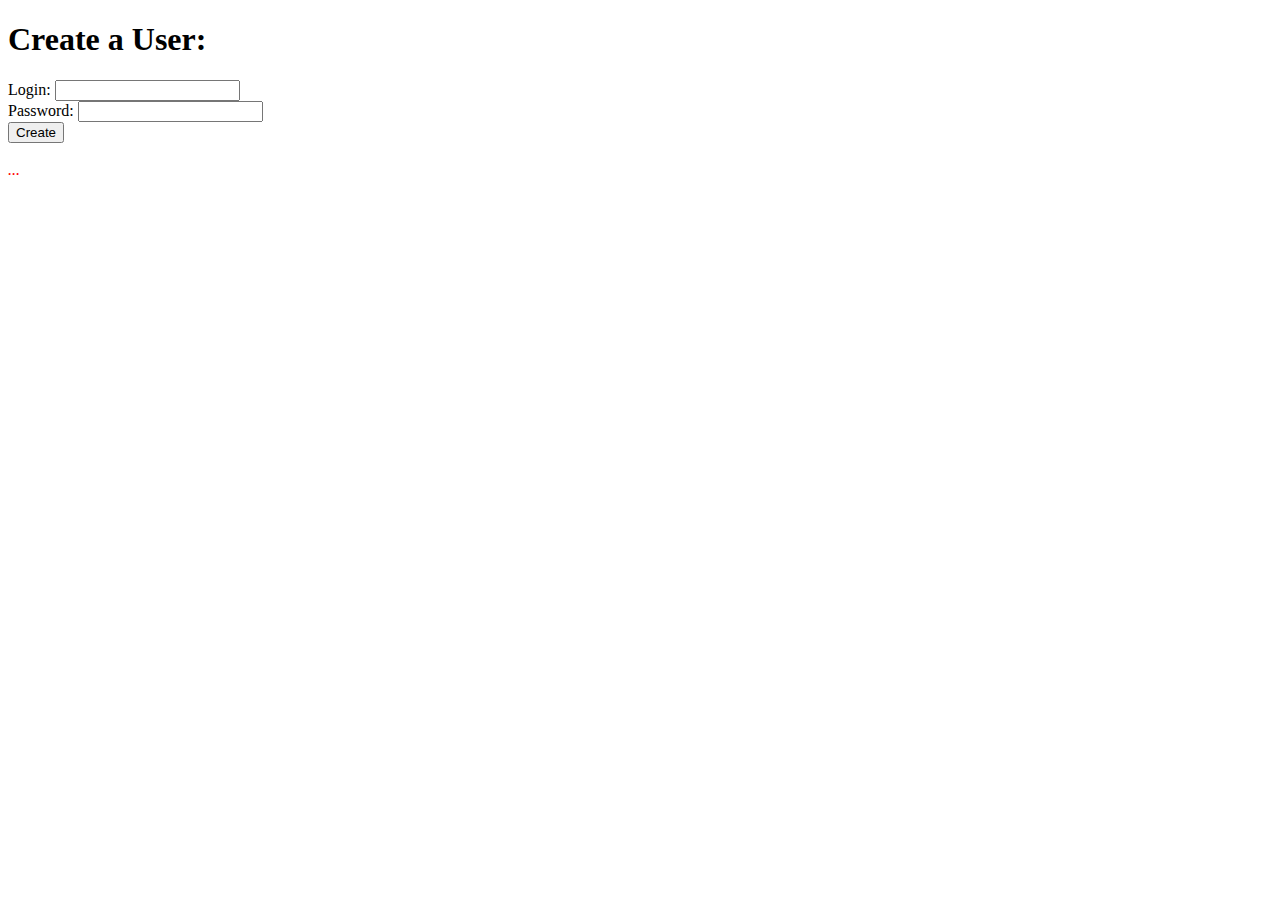
<file: src/main/resources/templates/add.html>
<!DOCTYPE HTML>
<html xmlns:th="http://www.thymeleaf.org">
<head>
    <meta charset="UTF-8" />
    <title>Add Person</title>
    <link rel="stylesheet" type="text/css" th:href="@{/css/style.css}"/>
</head>
<body>
<h1>Create a User:</h1>

<form th:action="@{/add}"
      th:object="${userForm}" method="POST">
    Login:
    <input type="text" th:field="*{email}" />
    <br/>
    Password:
    <input type="text" th:field="*{password}" />
    <br/>
    <input type="submit" value="Create" />
</form>

<br/>

<!-- Check if errorMessage is not null and not empty -->
<div th:if="${errorMessage}" th:utext="${errorMessage}"
     style="color:red;font-style:italic;">
    ...
</div>

</body>
</html>
</file>
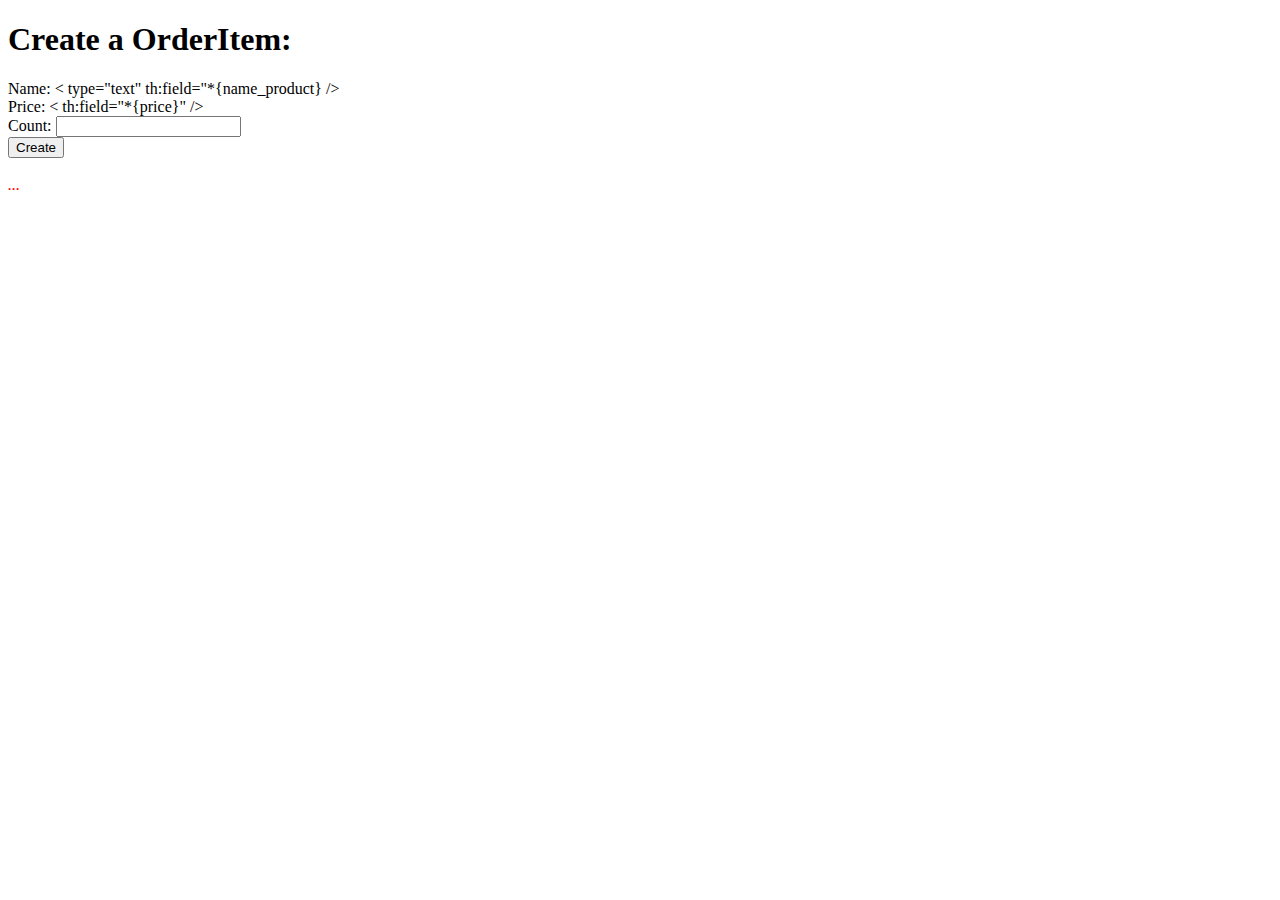
<file: src/main/resources/templates/addListOrderItem.html>
<!DOCTYPE HTML>
<html xmlns:th="http://www.thymeleaf.org">
<head>
    <meta charset="UTF-8" />
    <title>Add OrderItem</title>
    <link rel="stylesheet" type="text/css" th:href="@{/css/style.css}"/>
</head>
<body>
<h1>Create a OrderItem:</h1>

<form th:action="@{/addOrderItem}"
      th:object="${orderItemForm}" method="POST">
    Name:
    <  type="text" th:field="*{name_product} />
    <br/>
   Price:
    <  th:field="*{price}" />
    <br/>
    Count:
    <input type="text" th:field="*{count}" />
    <br/>
    <input type="submit" value="Create" />
</form>

<br/>

<!-- Check if errorMessage is not null and not empty -->
<div th:if="${errorOrderItemMessage}" th:utext="${errorOrderItemMessage}"
     style="color:red;font-style:italic;">
    ...
</div>

</body>
</html>
</file>
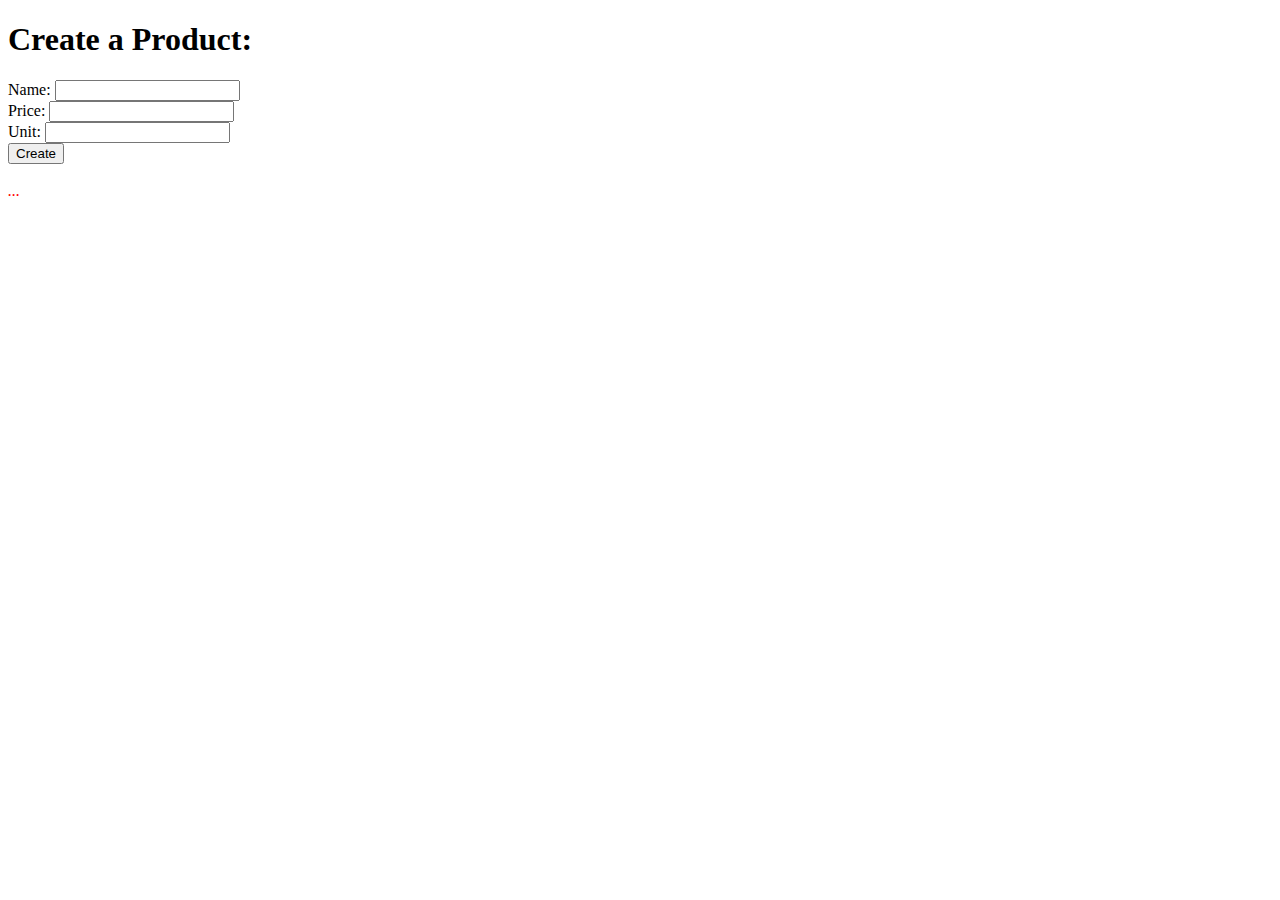
<file: src/main/resources/templates/addProduct.html>
<!DOCTYPE HTML>
<html xmlns:th="http://www.thymeleaf.org">
<head>
    <meta charset="UTF-8" />
    <title>Add Product</title>
    <link rel="stylesheet" type="text/css" th:href="@{/css/style.css}"/>
</head>
<body>
<h1>Create a Product:</h1>

<form th:action="@{/addProduct}"
      th:object="${productForm}" method="POST">
    Name:
    <input type="text" th:field="*{name_product}" />
    <br/>
   Price:
    <input type="text" th:field="*{price}" />
    <br/>
    Unit:
    <input type="text" th:field="*{unit}" />
    <br/>
    <input type="submit" value="Create" />
</form>

<br/>

<!-- Check if errorMessage is not null and not empty -->
<div th:if="${errorMessage}" th:utext="${errorMessage}"
     style="color:red;font-style:italic;">
    ...
</div>

</body>
</html>
</file>
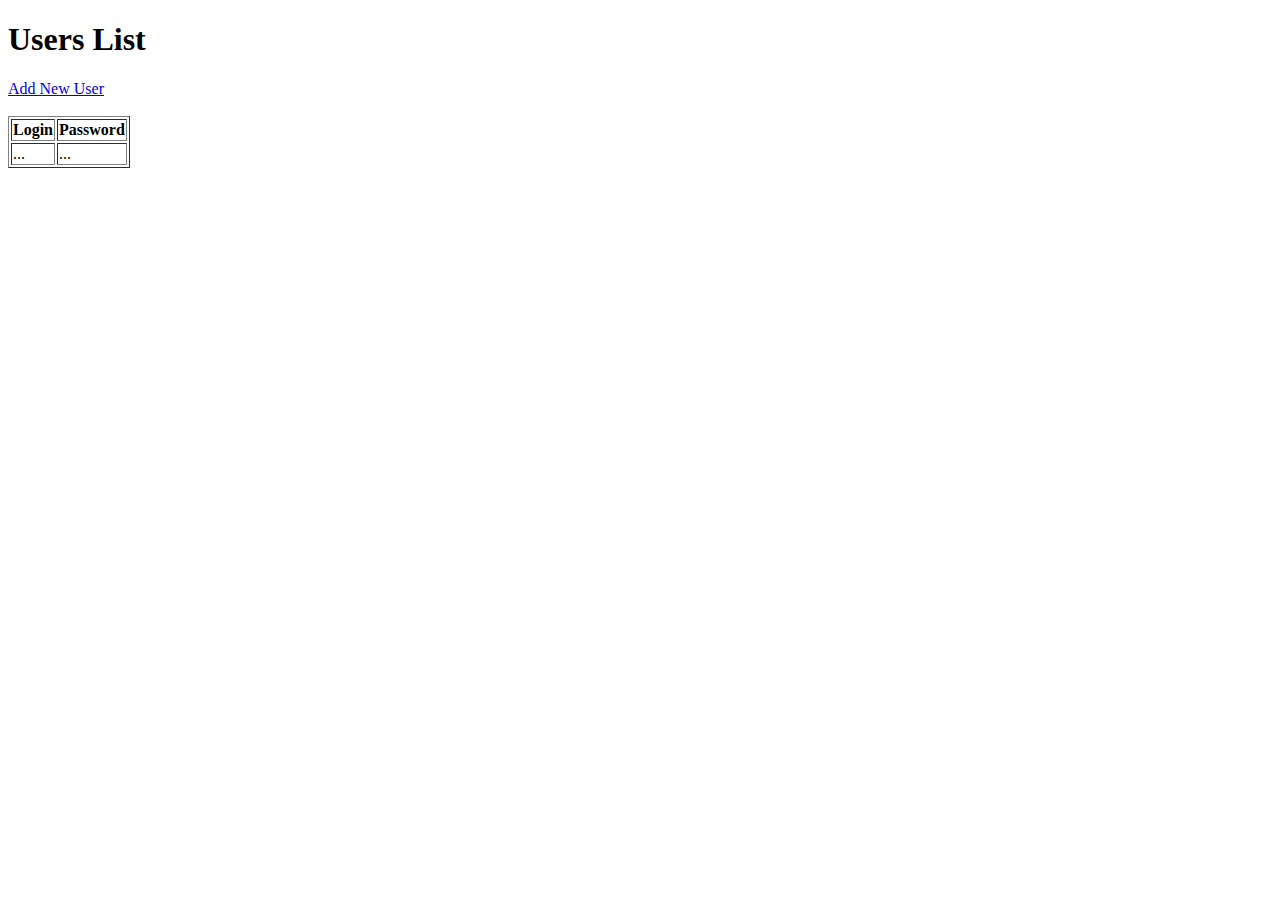
<file: src/main/resources/templates/list.html>
<!DOCTYPE HTML>
<html xmlns:th="http://www.thymeleaf.org">
<head>
    <meta charset="UTF-8" />
    <title>Person List</title>
    <link rel="stylesheet" type="text/css" th:href="@{/css/style.css}"/>
</head>
<body>
<h1>Users List</h1>
<a href="add">Add New User</a>
<br/><br/>
<div>
    <table border="1">
        <tr>
            <th>Login</th>
            <th>Password</th>
        </tr>
        <tr th:each ="user : ${users}">
            <td th:utext="${user.email}">...</td>
            <td th:utext="${user.password}">...</td>
        </tr>
    </table>
</div>
</body>
</html>
</file>
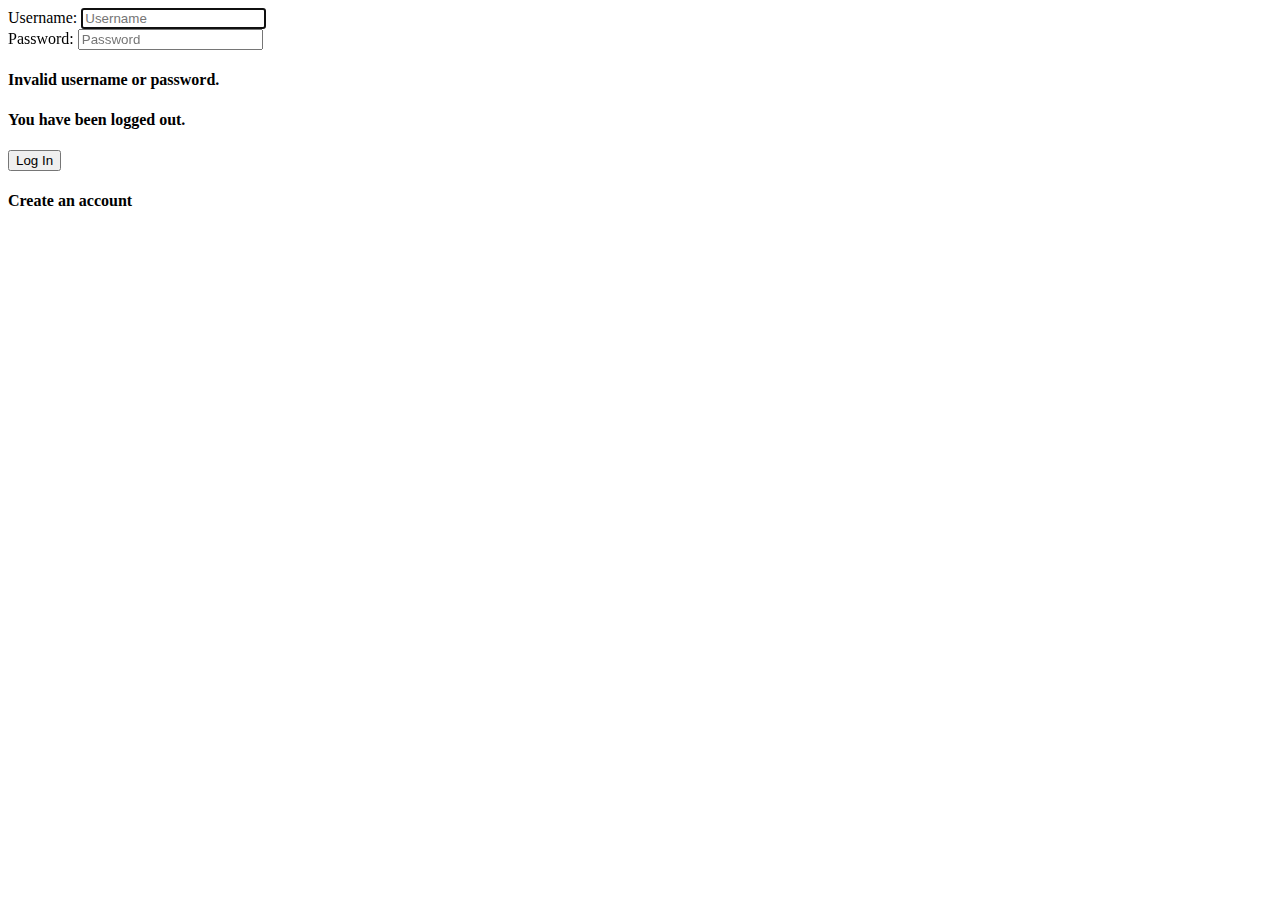
<file: src/main/resources/templates/login.html>
<!DOCTYPE html>
<html xmlns:th="http://www.thymeleaf.org">
<head>
    <meta charset="utf-8">
    <link rel="stylesheet" type="text/css" th:href="@{/css/style.css}"/>
    <title>Log in with your account</title>
</head>
<body>
<div class="container">
    <form th:action="@{/login}" method="post">
        <div class="form-group form-item">
            <label for="email">Username:</label>
            <input type="text" id="email" name="email" autofocus="autofocus" placeholder="Username">
        </div>
        <div class="form-group form-item">
            <label for="password">Password:</label>
            <input type="password" id="password" name="password" placeholder="Password">
        </div>

        <div th:if="${param.error}">
            <h4 class="error-label">Invalid username or password.</h4>
        </div>
        <div th:if="${param.logout}">
            <h4 class="error-label"> You have been logged out.</h4>
        </div>

        <div class="form-group">
            <div class="row">
                <div class="col-sm-6 col-sm-offset-3">
                    <input type="submit" name="login-submit" id="login-submit" value="Log In">
                </div>
            </div>
        </div>
    </form>
    <h4 class="text-center"><a th:href="@{/registration}">Create an account</a></h4>
</div>
</body>
</html>
</file>
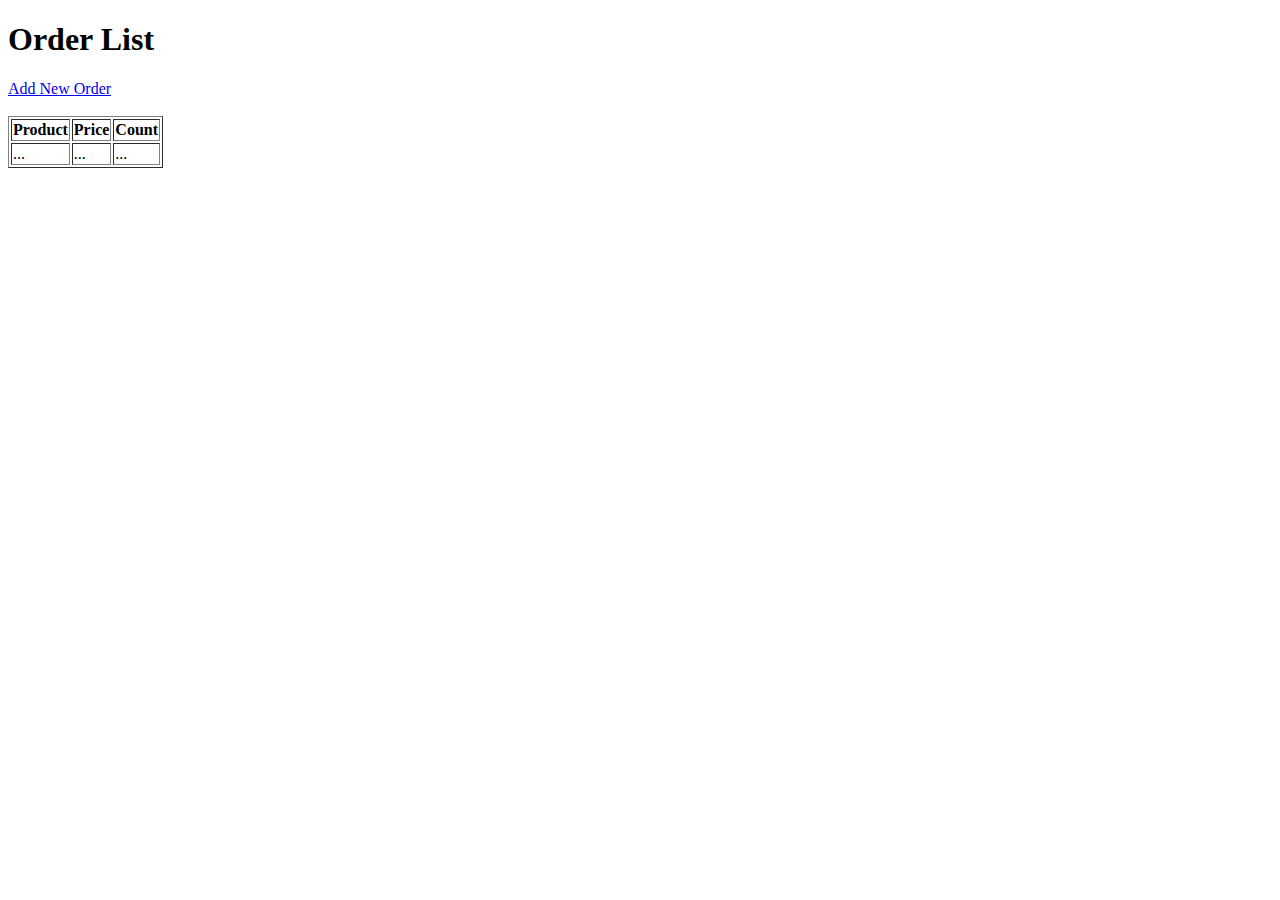
<file: src/main/resources/templates/orderItem.html>
<!DOCTYPE HTML>
<html xmlns:th="http://www.thymeleaf.org">
<head>
    <meta charset="UTF-8" />
    <title>OrderItem List</title>
    <link rel="stylesheet" type="text/css" th:href="@{/css/style.css}"/>
</head>
<body>
<h1>Order List</h1>
<a href="addListOrderItem">Add New Order</a>
<br/><br/>
<div>
    <table border="1">
        <tr>
            <th>Product</th>
            <th>Price</th>
            <th>Count</th>
        </tr>
        <tr th:each ="user : $orderItem}">
            <td th:utext="${product.name}">...</td>
            <td th:utext="${product.price}">...</td>
            <td th:utext="${orderItem.count}">...</td>
        </tr>
    </table>
</div>
</body>
</html>
</file>
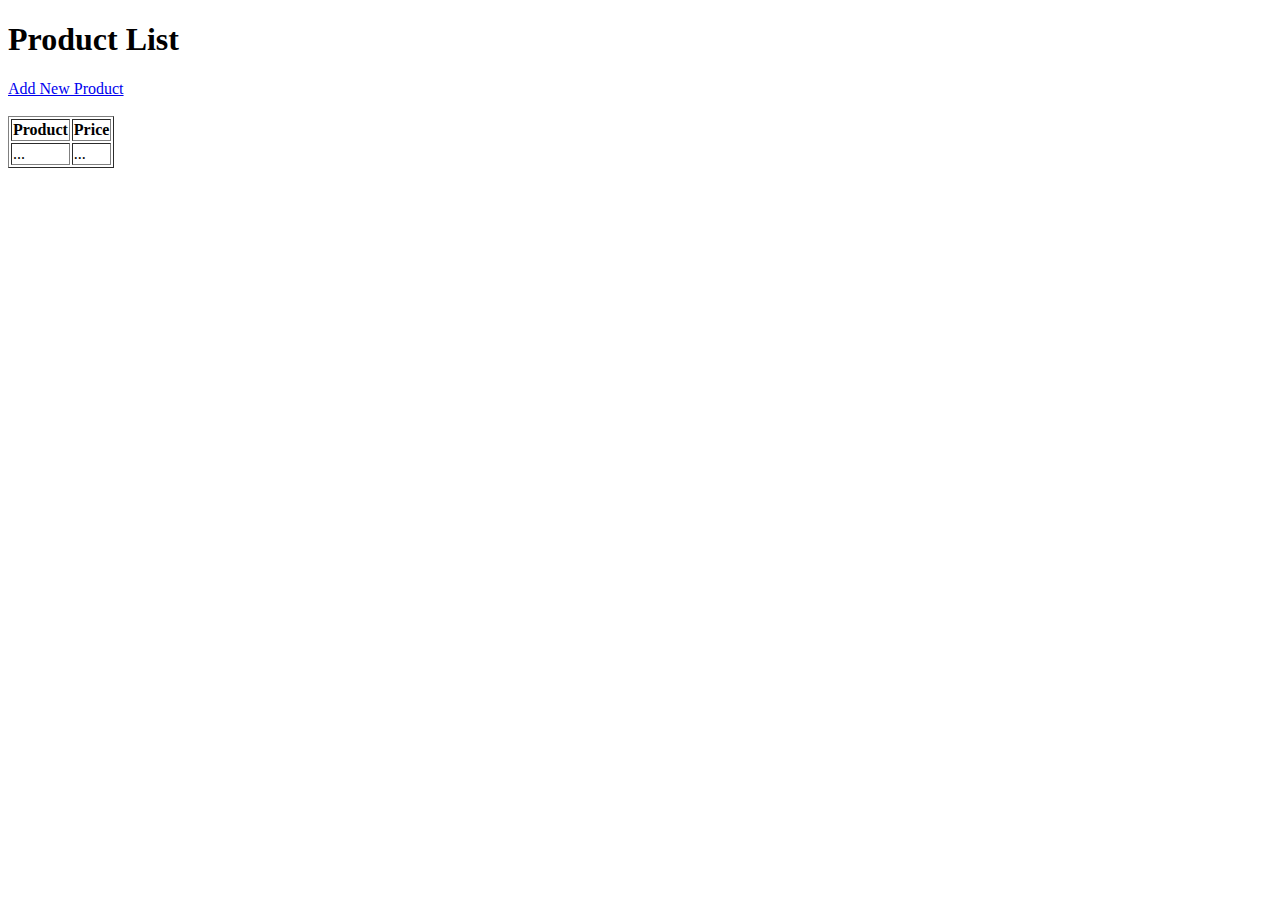
<file: src/main/resources/templates/product.html>
<!DOCTYPE HTML>
<html xmlns:th="http://www.thymeleaf.org">
<head>
    <meta charset="UTF-8" />
    <title>Product List</title>
    <link rel="stylesheet" type="text/css" th:href="@{/css/style.css}"/>
</head>
<body>
<h1>Product List</h1>
<a href="add">Add New Product</a>
<br/><br/>
<div>
    <table border="1">
        <tr>
            <th>Product</th>
            <th>Price</th>
        </tr>
        <tr th:each ="user : $product}">
            <td th:utext="${product.name}">...</td>
            <td th:utext="${product.price}">...</td>
        </tr>
    </table>
</div>
</body>
</html>
</file>
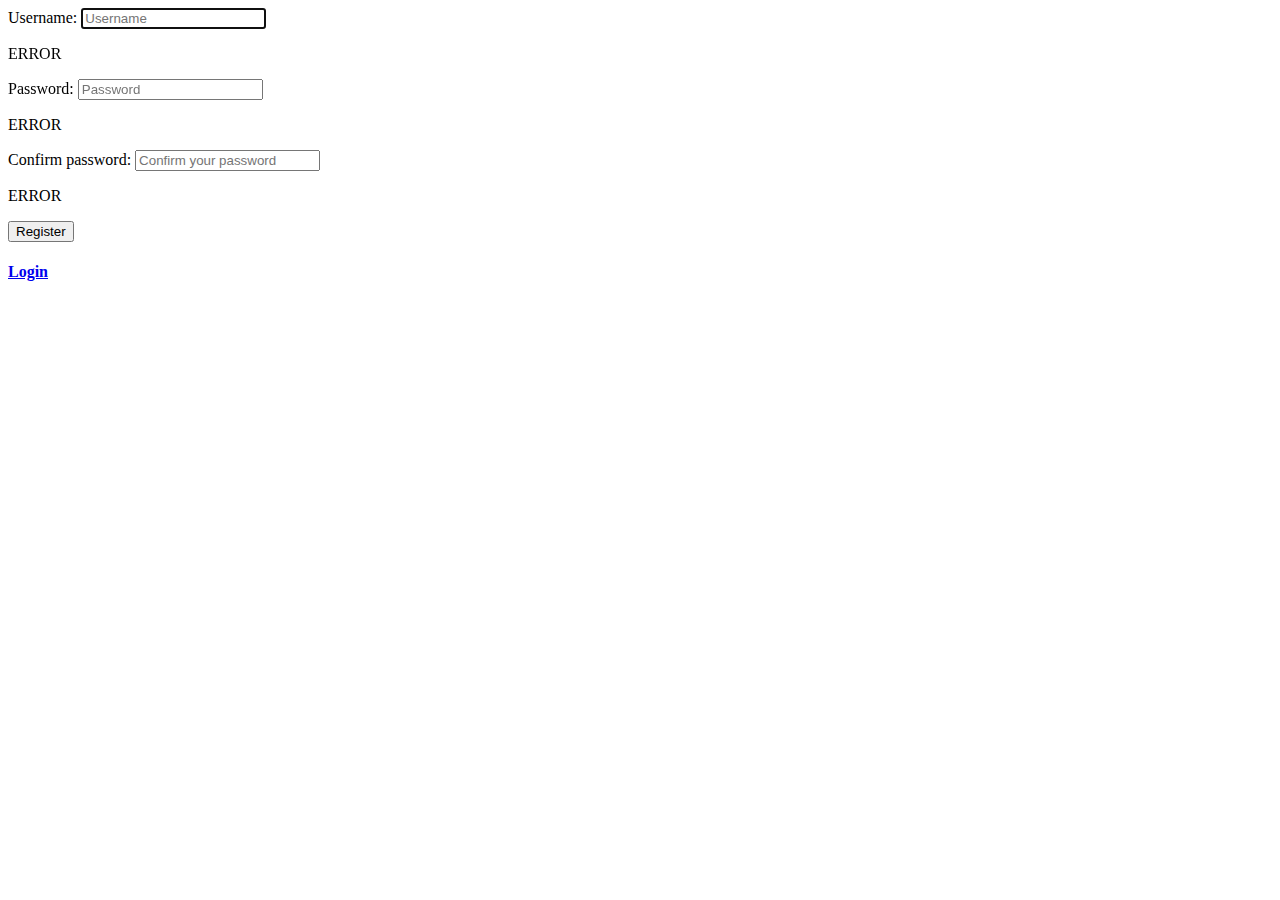
<file: src/main/resources/templates/registration.html>
<!DOCTYPE html>
<html xmlns:th="http://www.thymeleaf.org">
<head>
    <meta charset="utf-8">
    <link rel="stylesheet" type="text/css" th:href="@{/css/style.css}"/>
    <title>Log in with your account</title>
</head>
<body>
<div class="container">
    <form th:action="@{/registration}"
          th:object="${userForm}"
          method="post">
        <div class="form-group form-item">
            <label for="email">Username:</label>
            <input type="text" th:field="*{email}" id="email" autofocus="autofocus" placeholder="Username">
        </div>
        <p class="error-label" th:if="${#fields.hasErrors('email')}" th:errors="*{email}">ERROR</p>
        <div class="form-group form-item">
            <label for="password">Password:</label>
            <input type="password" id="password" th:field="*{password}" placeholder="Password">
        </div>
        <p class="error-label" th:if="${#fields.hasErrors('password')}" th:errors="*{password}">ERROR</p>
        <div class="form-group form-item">
            <label for="confirmPassword">Confirm password:</label>
            <input type="password" id="confirmPassword" th:field="*{confirmPassword}" placeholder="Confirm your password">
        </div>
        <p class="error-label" th:if="${#fields.hasErrors('confirmPassword')}" th:errors="*{confirmPassword}">ERROR</p>

        <div class="form-group">
            <div class="row">
                <div class="col-sm-6 col-sm-offset-3">
                    <input type="submit" name="login-submit" id="login-submit" value="Register">
                </div>
            </div>
        </div>
    </form>
    <h4 class="text-center"><a href="${contextPath}/login">Login</a></h4>
</div>
</body>
</html>
</file>
